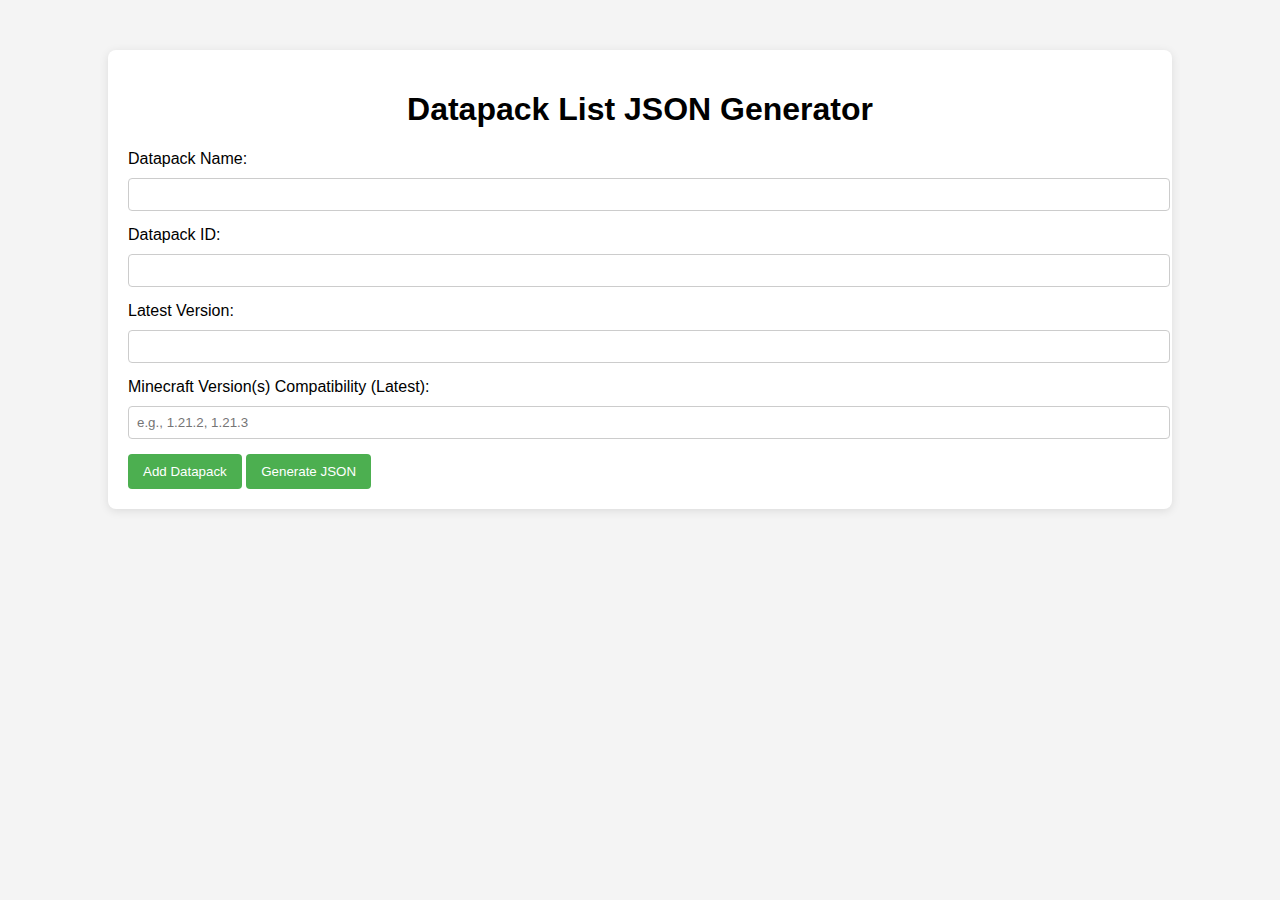
<file: index.html>
<!DOCTYPE html>
<html lang="en">
<head>
    <meta charset="UTF-8">
    <meta name="viewport" content="width=device-width, initial-scale=1.0">
    <title>Datapack JSON Generator</title>
    <style>
        /* Basic styles */
        body {
            font-family: Arial, sans-serif;
            background-color: #f4f4f4;
            margin: 0;
            padding: 0;
        }

        .container {
            width: 80%;
            margin: 50px auto;
            background-color: white;
            padding: 20px;
            border-radius: 8px;
            box-shadow: 0 2px 10px rgba(0, 0, 0, 0.1);
        }

        h1 {
            text-align: center;
        }

        .form-group {
            margin-bottom: 15px;
        }

        label {
            display: block;
            margin-bottom: 5px;
        }

        input[type="text"], input[type="url"] {
            width: 100%;
            padding: 8px;
            margin-top: 5px;
            border: 1px solid #ccc;
            border-radius: 4px;
        }

        button {
            padding: 10px 15px;
            background-color: #4CAF50;
            color: white;
            border: none;
            border-radius: 4px;
            cursor: pointer;
        }

        button:hover {
            background-color: #45a049;
        }

        #download-container {
            margin-top: 20px;
            text-align: center;
        }

        #error-message {
            color: red;
            text-align: center;
        }

        #json-output {
            margin-top: 20px;
            white-space: pre-wrap;
            background-color: #f9f9f9;
            padding: 15px;
            border-radius: 4px;
            border: 1px solid #ccc;
            font-family: monospace;
            word-wrap: break-word;
        }
    </style>
</head>
<body>

    <div class="container">
        <h1>Datapack List JSON Generator</h1>

        <form id="datapack-form">
            <div class="form-group">
                <label for="datapack_name">Datapack Name:</label>
                <input type="text" id="datapack_name" required>
            </div>
            <div class="form-group">
                <label for="datapack_id">Datapack ID:</label>
                <input type="text" id="datapack_id" required>
            </div>
            <div class="form-group">
                <label for="latest_version">Latest Version:</label>
                <input type="text" id="latest_version" required>
            </div>
            <div class="form-group">
                <label for="minecraft_version">Minecraft Version(s) Compatibility (Latest):</label>
                <input type="text" id="minecraft_version" placeholder="e.g., 1.21.2, 1.21.3" required>
            </div>

            <button type="button" id="add-datapack-button" onclick="addDatapack()">Add Datapack</button>

            <button type="submit">Generate JSON</button>
        </form>

        <div id="error-message"></div>

        <div id="json-output" style="display: none;"></div>

        <div id="download-container" style="display: none; text-align: center;">
            <a id="download-link" href="#">Download JSON</a>
        </div>
    </div>

    <script>
        let datapackList = [];

        // Add a new datapack entry
        function addDatapack() {
            const name = document.getElementById("datapack_name").value.trim();
            const id = document.getElementById("datapack_id").value.trim();
            const latestVersion = document.getElementById("latest_version").value.trim();
            const minecraftCompatibility = document.getElementById("minecraft_version").value.trim().split(",").map(version => version.trim());

            if (!name || !id || !latestVersion || minecraftCompatibility.length === 0) {
                document.getElementById("error-message").textContent = "All fields are required!";
                return;
            }

            // Clear the error message if validation passes
            document.getElementById("error-message").textContent = "";

            // Generate the zip location URL using the specified method
            const zipLocation = `https://packfetch.pages.dev/datapacks/get/${id}/${replaceSpacesWithHyphen(name)}/${latestVersion}/${replaceSpacesWithHyphen(name)}.zip`;

            // Add new datapack to the list
            datapackList.push({
                "datapack_name": name,
                "datapack_name_id": replaceSpacesWithHyphen(name),
                "datapack_id": id,
                "latest_version": latestVersion,
                "zip_location": zipLocation,
                "latest_minecraft_compatibility": minecraftCompatibility
            });

            // Clear form fields after adding
            document.getElementById("datapack-form").reset();
        }

        // Replace spaces with hyphens
        function replaceSpacesWithHyphen(text) {
            return text.replace(/\s+/g, '-');
        }

        // Generate JSON
        document.getElementById("datapack-form").addEventListener("submit", function(event) {
            event.preventDefault();

            if (datapackList.length === 0) {
                document.getElementById("error-message").textContent = "No datapacks added!";
                return;
            }

            // Generate the JSON structure
            const datapackJson = JSON.stringify({
                "datapack_list": datapackList
            }, null, 4);

            // Display the JSON output on the page
            document.getElementById("json-output").textContent = datapackJson;
            document.getElementById("json-output").style.display = "block";

            // Create the downloadable link
            const blob = new Blob([datapackJson], { type: "application/json" });
            const url = URL.createObjectURL(blob);
            document.getElementById("download-link").href = url;
            document.getElementById("download-container").style.display = "block";
        });
    </script>

</body>
</html>
</file>
